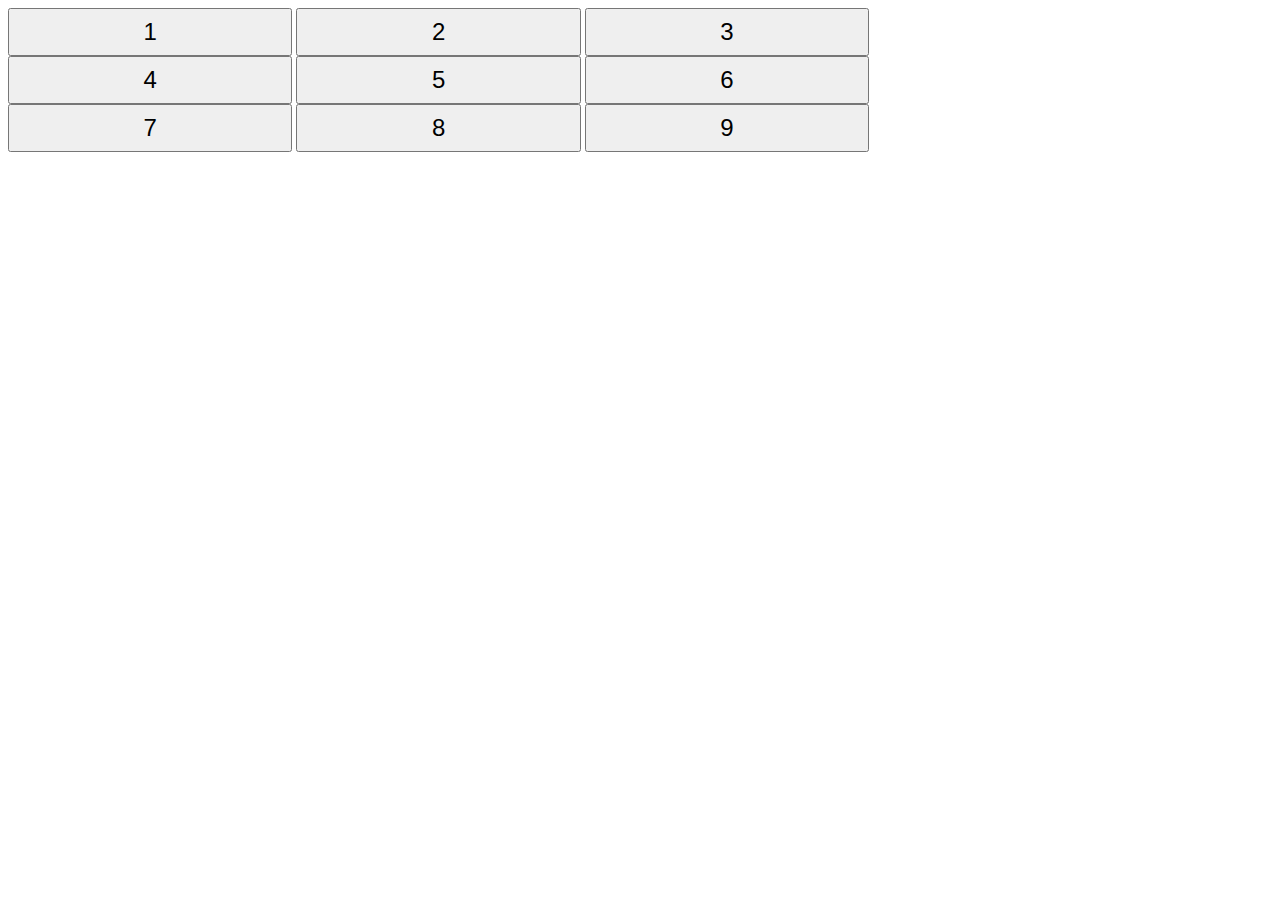
<file: Day 8: Buttons Container/index.html>
<!DOCTYPE html>
<html lang="en">
<head>
    <meta charset="UTF-8">
    <title>Buttons Grid</title>
    <link rel="stylesheet" href="css/buttonsGrid.css">
</head>
<body>
<div id="btns">
    <button id="btn1" class="btn">1</button>
    <button id="btn2" class="btn">2</button>
    <button id="btn3" class="btn">3</button>
    <button id="btn4" class="btn">4</button>
    <button id="btn5" class="btn">5</button>
    <button id="btn6" class="btn">6</button>
    <button id="btn7" class="btn">7</button>
    <button id="btn8" class="btn">8</button>
    <button id="btn9" class="btn">9</button>
</div>
<script src="js/buttonsGrid.js"></script>
</body>
</html>
</file>
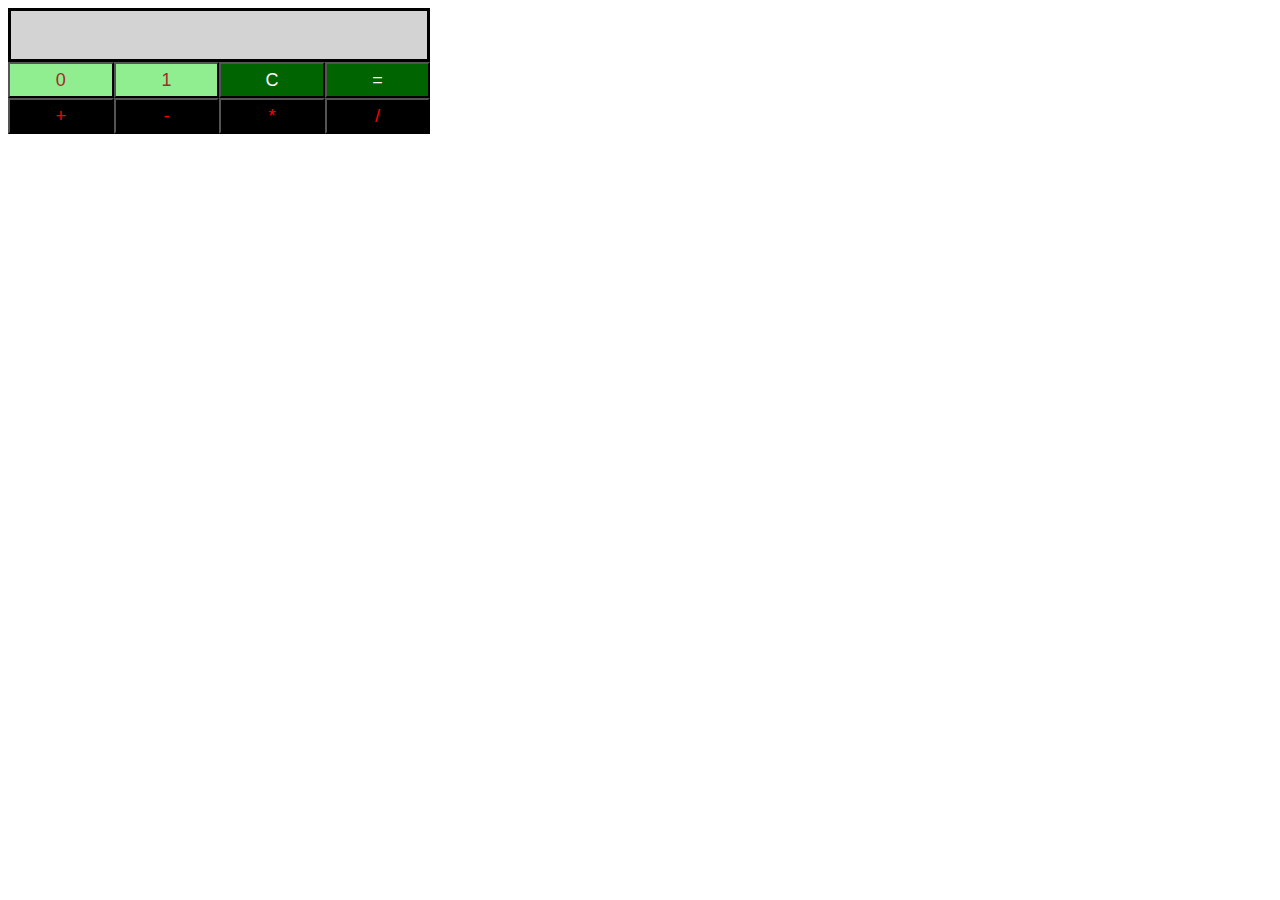
<file: Day 9: Binary Calculator/index.html>
<!DOCTYPE html>
<html lang="en">
<head>
    <meta charset="UTF-8">
    <title>Binary Calculator</title>
    <link rel="stylesheet" href="css/binaryCalculator.css">
</head>
<body>
<div id="res"></div>
<div id="btns">
    <button id="btn0" class="btn">0</button>
    <button id="btn1" class="btn">1</button>
    <button id="btnClr" class="btn">C</button>
    <button id="btnEql" class="btn">=</button>
    <button id="btnSum" class="btn">+</button>
    <button id="btnSub" class="btn">-</button>
    <button id="btnMul" class="btn">*</button>
    <button id="btnDiv" class="btn">/</button>
</div>
<script src="js/binaryCalculator.js"></script>
</body>
</html>
</file>
<file: Day 8: Buttons Container/css/buttonsGrid.css>
#btns {
    width: 75%;
}
.btn {
    width: 30%;
    height: 48px;
    font-size: 24px;
}
</file>
<file: Day 9: Binary Calculator/css/binaryCalculator.css>
body {
    width: 33%;
}

#res {
    background-color: lightgray;
    border: solid;
    height: 48px;
    font-size: 20px;
}

#btn0, #btn1 {
    background-color: lightgreen;
    color: brown;
}

#btnClr, #btnEql {
    background-color: darkgreen;
    color: white;
}

#btnSum, #btnSub, #btnMul, #btnDiv {
    background-color: black;
    color: red;
}

.btn {
    width: 25%;
    height: 36px;
    font-size: 18px;
    margin: 0;
    float: left;
}
</file>
